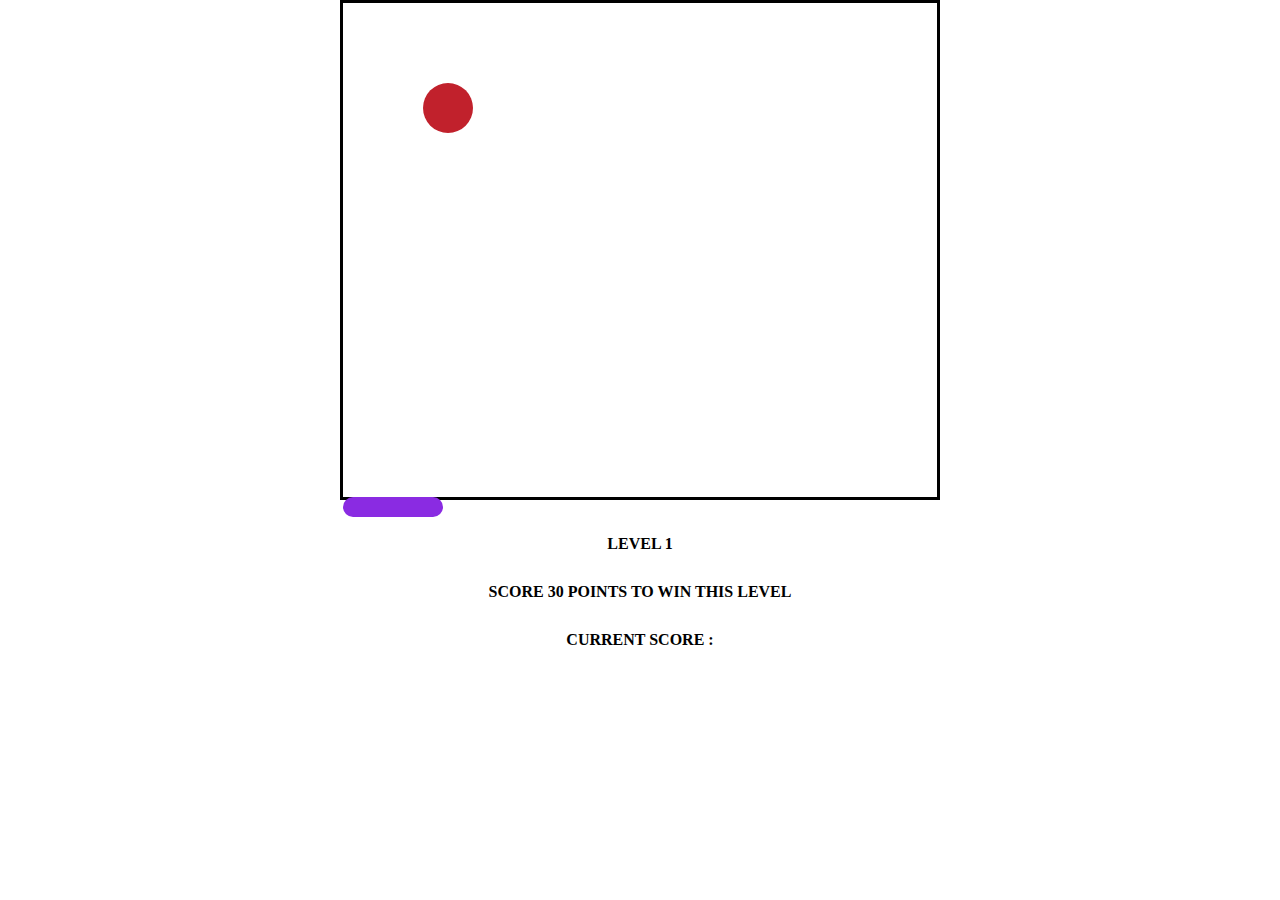
<file: Task_Game/index.html>
<!DOCTYPE html>
<html lang="en">
<head>
    <meta charset="UTF-8">
    <meta name="viewport" content="width=device-width, initial-scale=1.0">
    <title>JS-2</title>
    <link rel="stylesheet" href="style.css">
</head>
<style>
    .win {
        width: 100%;
        height: 300px;
        line-height: 3;
        text-align: center;
        margin: 0px auto;
        font-weight: 800;
    }
    .lose{
        width: 100%;
        height: 300px;
        line-height: 3;
        text-align: center;
        margin: 0px auto;
        font-weight: 800;
       display: none;
    }
    .lose button{
        padding: 10px;
        background-color: #c1212c;
        color: white;
        font-size: 16px;
        border: none;
        border-radius: 3px;
    }
</style>
<body>
    

    <div class="general">

        <div class="ball"></div>
        <div class="bar"></div>


    </div>
    <div class="point">
        
    </div>
    <div class="lose">
        <p>YOU LOST THE GAME <br>
        SCORE: <span></span></p>
        <button>RESTART</button>
       
    </div>
    <div class="win">
        <p>LEVEL 1 <br>
        SCORE 30 POINTS TO WIN THIS LEVEL <br>
        CURRENT SCORE : <span></span>
    </p>
      
    </div>
    <script src="main.js"></script>
</body>
</html>
</file>
<file: Task_Game/style.css>
*{
    margin: 0px;
    padding: 0px;
    box-sizing: border-box;
}



.general {
    width: 600px;
    height: 500px;
    border: 3px solid black;
    margin: auto;
    position: relative;
}


.ball {
    width: 50px;
    height: 50px;
    background-color: #c1212c;
       border-radius: 50%;
    position: absolute;
}

.bar {
    width: 100px;
    height: 20px;
    background-color: blueviolet;
    border-radius: 20px;
    position: absolute;
    bottom: -20px;

}
.point {
    font-size: 24px;
    color: black;
    font-weight: 800;
    width: 100%;
    margin-top: 20px;

}
</file>
